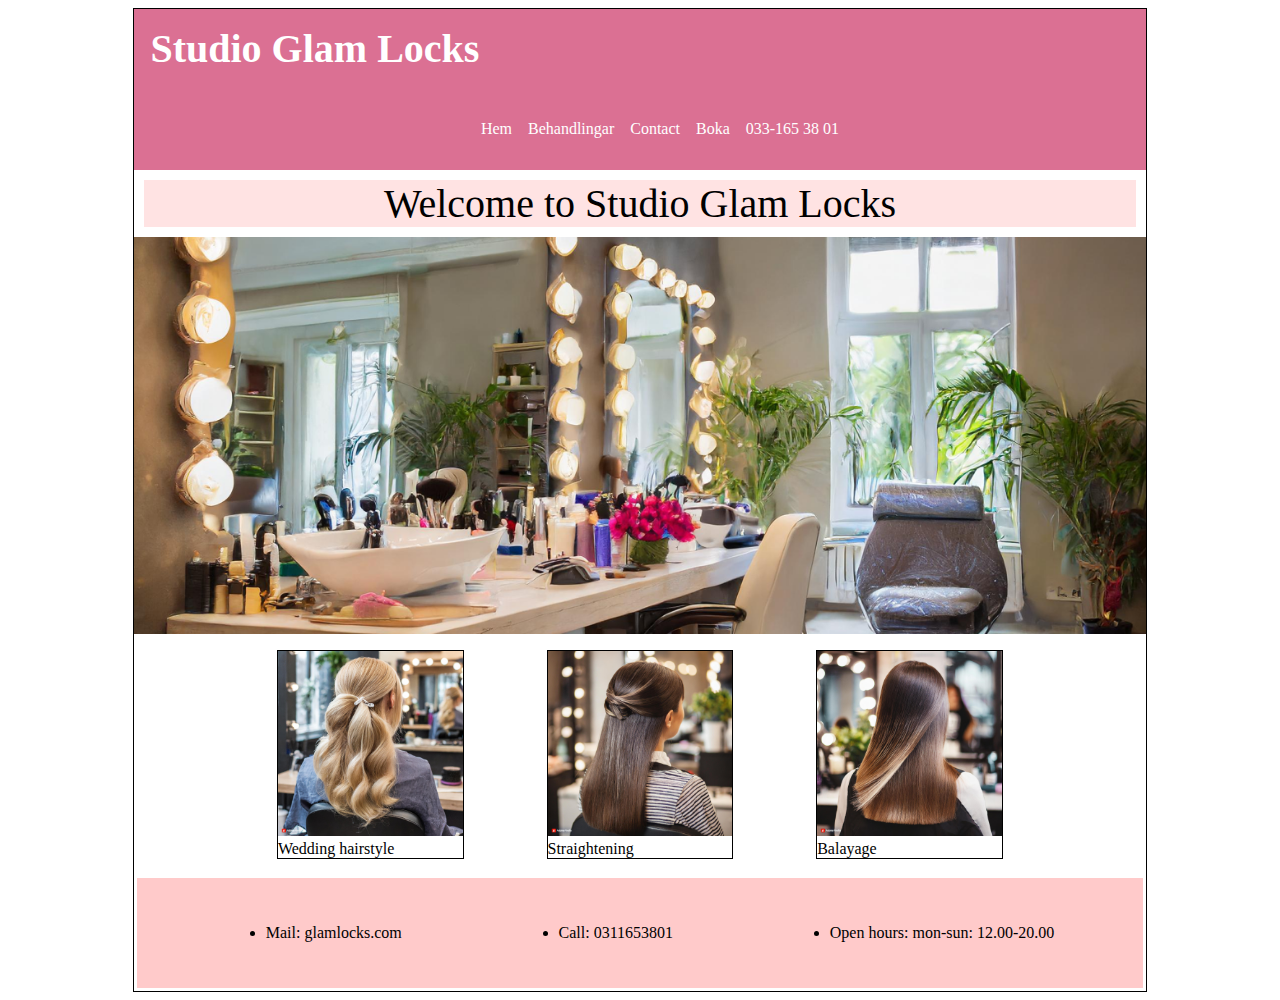
<file: index.html>
<!DOCTYPE html>
<html lang="en">
<head>
    <meta charset="UTF-8">
    <meta name="viewport" content="width=device-width, initial-scale=1.0">
    <title>Document</title>
    <link rel="stylesheet" href="css/style.css">
</head>
<body>
    <div id="wrapper">
        <header><h3>Studio Glam Locks</h3>
            <div id="hamburger">
                <div id="line1"></div>
                <div id="line2"></div>
                <div id="line3"></div>
            </div>
            <nav>
                <ul>
                    <li><a href="hem.html">Hem</a></li>
                    <li><a href="behandlingar.html">Behandlingar</a></li>
                    <li><a href="contact.html">Contact</a></li>
                    <li><a href="boka.html">Boka</a></li>
                    <li>033-165 38 01</li>
                </ul>
                
            </nav>
            

        </header>
        <img src="img/salon.png" alt="Visual studio code bild" id="blackout">
        <main>Welcome to Studio Glam Locks</main>
        


<section id="section1">
        
        <article id="article">
        <figure>
            <img src="img/blonde.jpg" alt="blonde">
            <figcaption> Wedding hairstyle</figcaption>
          </figure></article>

        <article id="article2">
            <figure>
        <img src="img/brown.jpg" alt="brown">
        <figcaption>Straightening</figcaption>         
        </figure></article>

    <article id="article3">
        <figure>
        <img src="img/highlights.jpg" alt="highlights"> 
        <figcaption>Balayage</figcaption>      
   </figure> </article>
</section>

<footer>
    <ul><li>Mail: glamlocks.com </li></ul>
    <ul><li>Call: 0311653801</li></ul>
    <ul><li>Open hours: mon-sun: 12.00-20.00</li></ul>
</footer> </div>
<script src="js/script.js"></script>
</body>
</html>
</file>
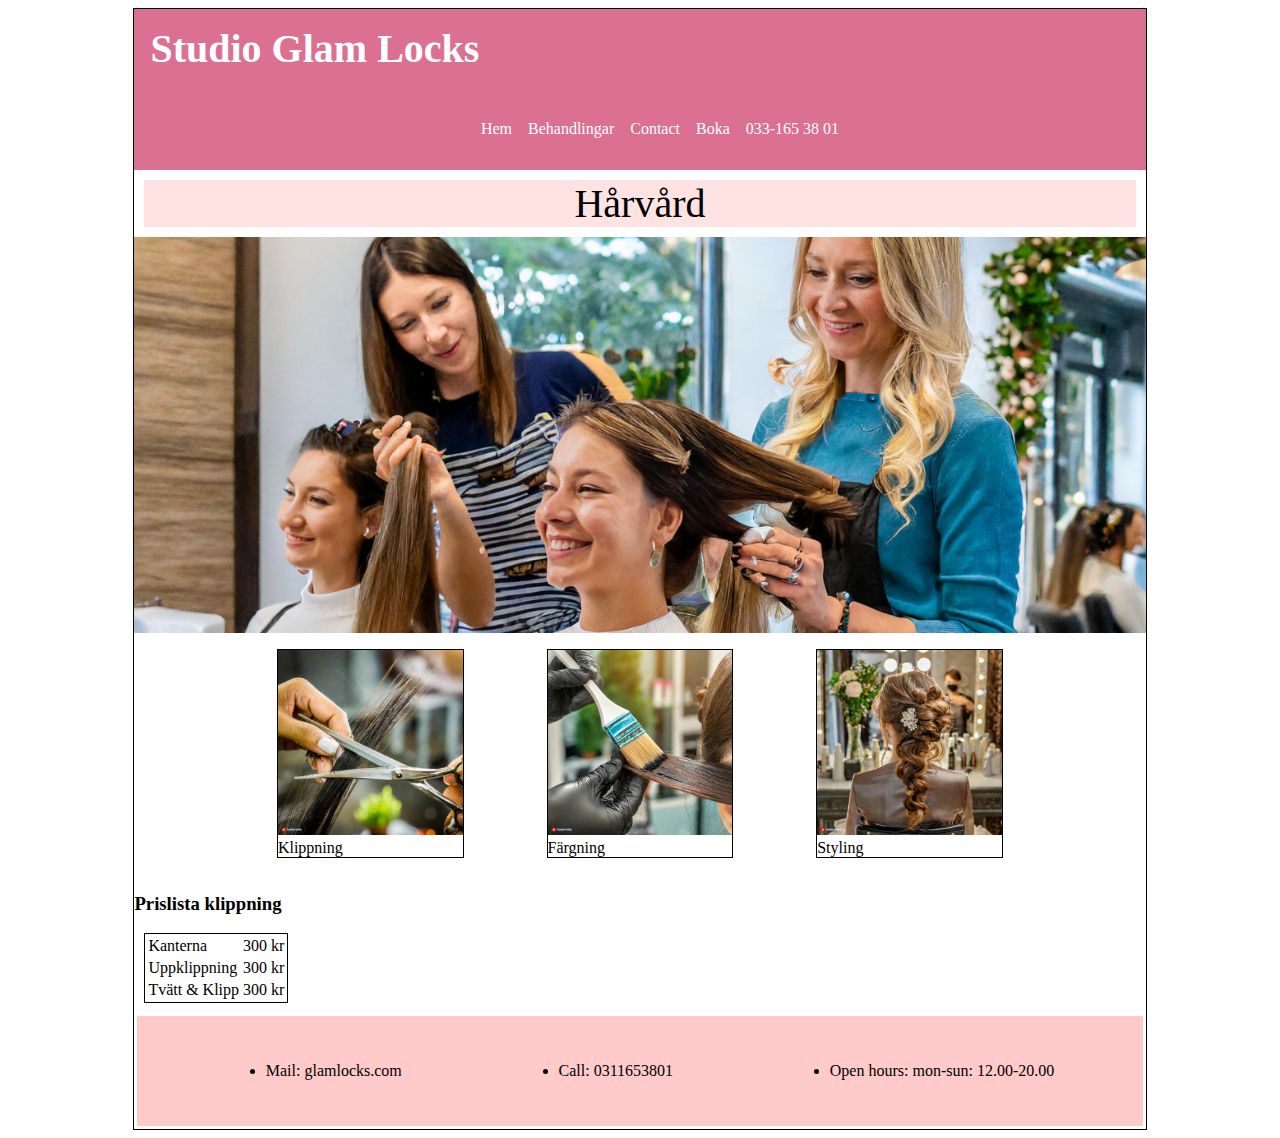
<file: behandlingar.html>
<!DOCTYPE html>
<html lang="en">
<head>
    <meta charset="UTF-8">
    <meta name="viewport" content="width=device-width, initial-scale=1.0">
    <title>Document</title>
    <link rel="stylesheet" href="css/style.css">

<body>
    <div id="wrapper">
        <header><h3>Studio Glam Locks</h3>
            <div id="hamburger">
                <div id="line1"></div>
                <div id="line2"></div>
                <div id="line3"></div>
            </div>
            <nav>
                <ul>
                    <li><a href="index.html">Hem</a></li>
                    <li><a href="behandlingar.html">Behandlingar</a></li>
                    <li><a href="contact.html">Contact</a></li>
                    <li><a href="boka.html">Boka</a></li>
                    <li>033-165 38 01</li>
                </ul>
                
            </nav>
            

        </header>
        <img src="img/hairdone.png" alt="Visual studio code bild" id="blackout">
        <main>Hårvård</main>
        
    
<script src="js/script.js"></script>

<section id="section1">
        
        <article id="article">
        <figure>
            <img src="img/scissors.jpg" alt="scissors">
            <figcaption>Klippning</figcaption>
          </figure></article>

       
        <article id="article2">
            <figure>
            <img src="img/dying.jpg" alt="dying">
        <figcaption> Färgning</figcaption> 
    </figure></article>

        <article id="article3">
            <figure>
            <img src="img/hairstyle.jpg" alt="hairstyle">
            <figcaption>Styling</figcaption>  
            </figure></article> 

</section>
<div id="table">
    <h3>Prislista klippning</h3>
<table>
    <tr><td>Kanterna</td><td>300 kr</td></tr>
    <tr><td>Uppklippning</td><td>300 kr</td></tr>
    <tr><td>Tvätt & Klipp</td><td>300 kr</td></tr>
</table>
</div>



<footer>
    <ul><li>Mail: glamlocks.com </li></ul>
    <ul><li>Call: 0311653801</li></ul>
    <ul><li>Open hours: mon-sun: 12.00-20.00</li></ul>
</footer></div>
</body>
</html>
</file>
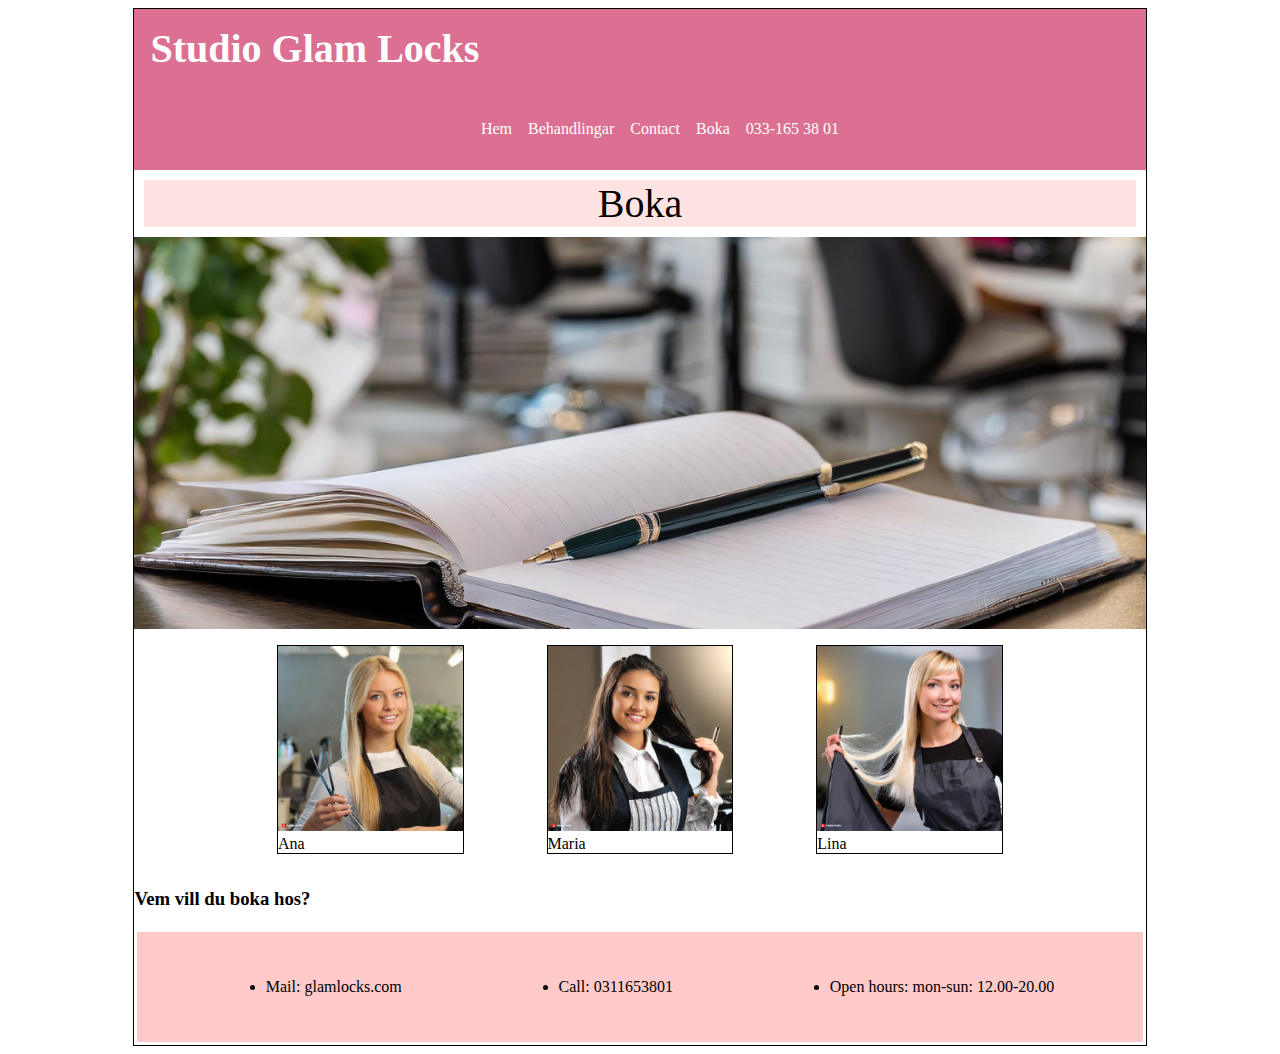
<file: boka.html>
<!DOCTYPE html>
<html lang="en">
<head>
    <meta charset="UTF-8">
    <meta name="viewport" content="width=device-width, initial-scale=1.0">
    <title>Document</title>
    <link rel="stylesheet" href="css/style.css">

    <body>
        <div id="wrapper">
            <header><h3>Studio Glam Locks</h3>
                <div id="hamburger">
                    <div id="line1"></div>
                    <div id="line2"></div>
                    <div id="line3"></div>
                </div>
                <nav>
                    <ul>
                        <li><a href="index.html">Hem</a></li>
                        <li><a href="behandlingar.html">Behandlingar</a></li>
                        <li><a href="contact.html">Contact</a></li>
                        <li><a href="boka.html">Boka</a></li>
                        <li>033-165 38 01</li>
                    </ul>
                    
                </nav>
               
    
            </header>
            <img src="img/boka.png" alt="Visual studio code bild" id="blackout">
            <main>Boka</main>
            
        
    <script src="js/script.js"></script>

    <h3>Vem vill du boka hos?</h3>

    <section id="section1">
            
        <article id="article">
        <figure>
            <img src="img/blondegirl.jpg" alt="blondegirl">
            <figcaption>Ana</figcaption>
          </figure></article>

        <article id="article2">
            <figure>
            <img src="img/brunettegirl.jpg" alt="brunette">   
        <figcaption> Maria</figcaption> 
    </figure></article>

        <article id="article3">
            <figure>
            <img src="img/hairstylist.jpg" alt="hairstylist">       
        <figcaption>Lina</figcaption>      
   </figure> </article>

</section>


<footer>
    <ul><li>Mail: glamlocks.com </li></ul>
    <ul><li>Call: 0311653801</li></ul>
    <ul><li>Open hours: mon-sun: 12.00-20.00</li></ul>
</footer></div>
</body>
</html>
</file>
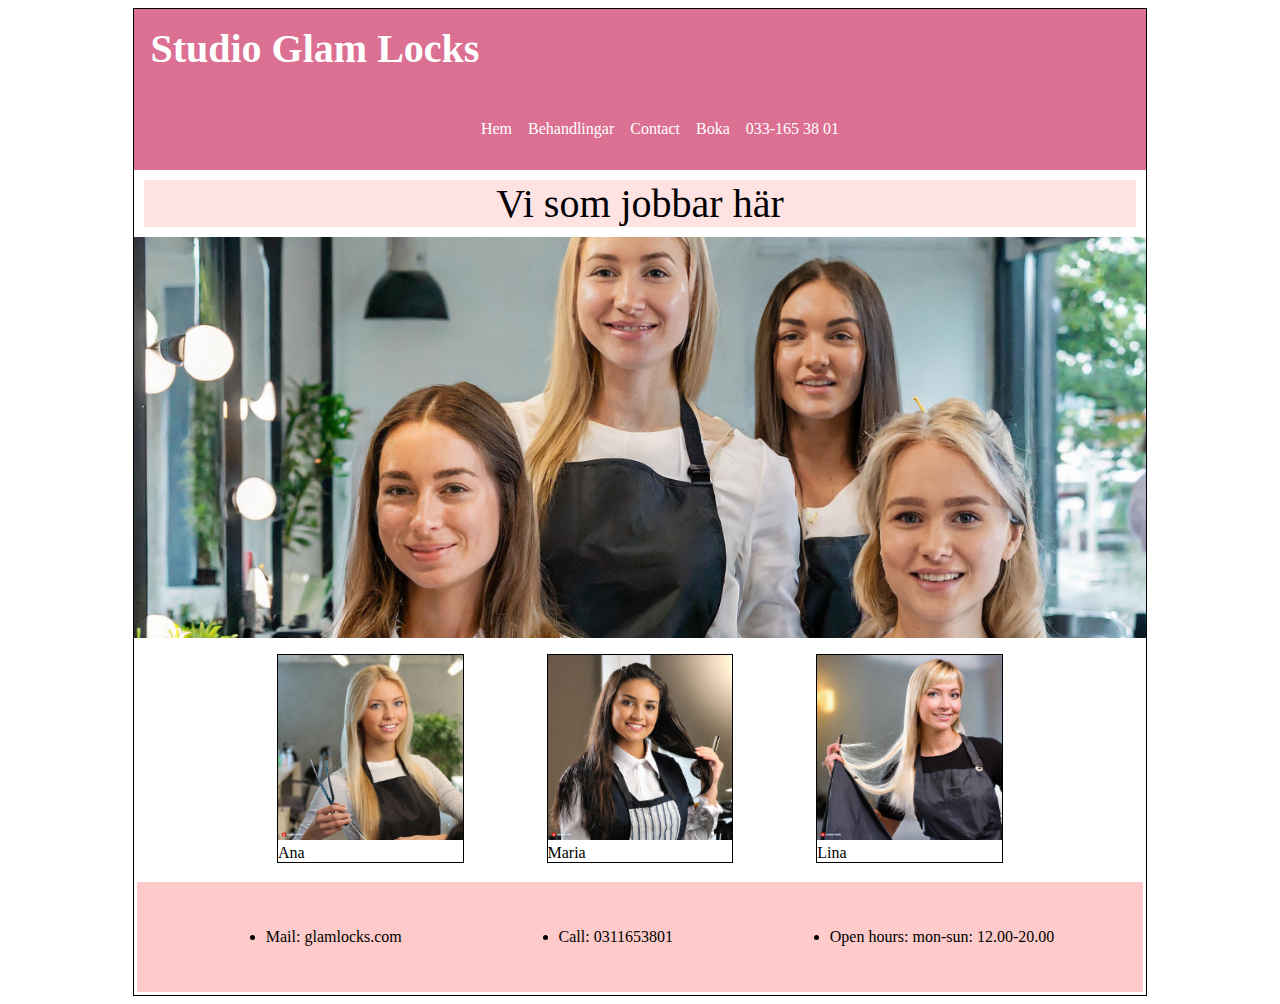
<file: contact.html>
<!DOCTYPE html>
<html lang="en">
<head>
    <meta charset="UTF-8">
    <meta name="viewport" content="width=device-width, initial-scale=1.0">
    <title>contact</title>
    <link rel="stylesheet" href="css/style.css">

    <body>
        <div id="wrapper">
            <header><h3>Studio Glam Locks</h3>
                <div id="hamburger">
                    <div id="line1"></div>
                    <div id="line2"></div>
                    <div id="line3"></div>
                </div>
                <nav>
                    <ul>
                        <li><a href="index.html">Hem</a></li>
                        <li><a href="behandlingar.html">Behandlingar</a></li>
                        <li><a href="contact.html">Contact</a></li>
                        <li><a href="boka.html">Boka</a></li>
                        <li>033-165 38 01</li>
                    </ul>
                    
                </nav>
                
            </header>
            <img src="img/hairstylists2 (1).png" alt="Visual studio code bild" id="blackout">
            <main>Vi som jobbar här</main>
            
        
    <script src="js/script.js"></script>
    
    <section id="section1">
            
            <article id="article">
            <figure>
                <img src="img/blondegirl.jpg" alt="blondegirl">
                <figcaption>Ana</figcaption>
              </figure> </article>

            <article id="article2">
                <figure>
                <img src="img/brunettegirl.jpg" alt="brunette">
            <figcaption> Maria</figcaption> 
        </figure></article>

            <article id="article3">
                <figure>
                <img src="img/hairstylist.jpg" alt="hairstylist">
            <figcaption>Lina</figcaption>      
       </figure> </article>
    
    </section>
    
    
    <footer>
    <ul><li>Mail: glamlocks.com </li></ul>
    <ul><li>Call: 0311653801</li></ul>
    <ul><li>Open hours: mon-sun: 12.00-20.00</li></ul>
    </footer></div>
    </body>
    </html>
</file>
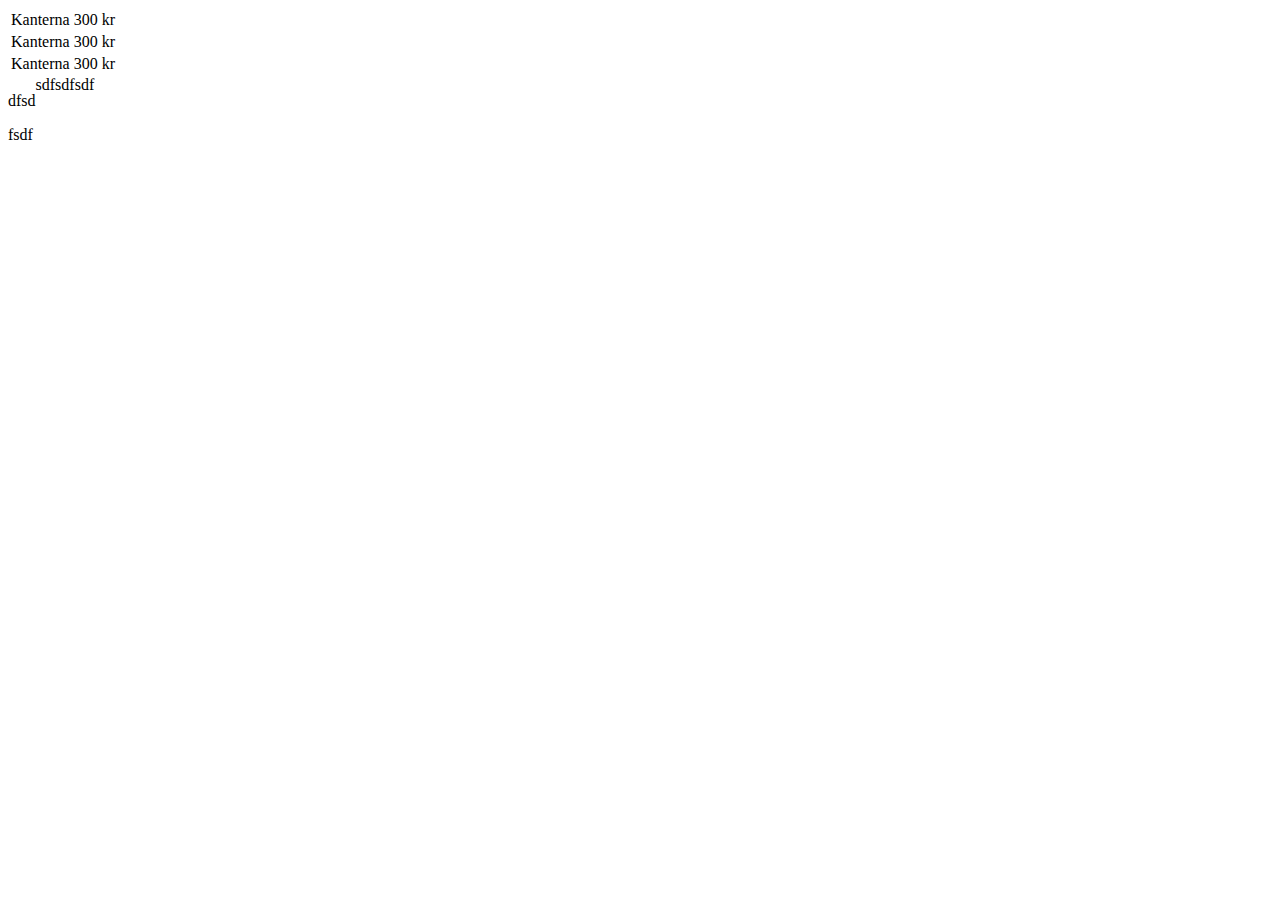
<file: exempel.html>
<!DOCTYPE html>
<html lang="en">
<head>
    <meta charset="UTF-8">
    <meta name="viewport" content="width=, initial-scale=1.0">
    <title>Document</title>
</head>
<body>
    

    <table>
        <tr><td>Kanterna</td><td>300 kr</td></tr>
        <tr><td>Kanterna</td><td>300 kr</td></tr>
        <tr><td>Kanterna</td><td>300 kr</td></tr>
    </table>

    <div style="display: flex;">
<article><p>dfsd</p><p>fsdf</p></article>
<article>sdfsdfsdf</article>
    </div>
</body>
</html>
</file>
<file: css/style.css>
#wrapper {
    border:1px solid black;
    width: 80%;
    margin:auto;
    
    display: grid;
    grid-template-areas: 'hd'
    'main'
    'img'
    'sc'
    'tb'
    'ft';
}

header {
    grid-area: hd;
    background-color: palevioletred;
    width: 100%;
}

header h3 {
    text-align: start;
    margin: 1rem;
    color: white;
    font-size: 40px; 
}

nav {
    display: flex;
    justify-content: center;
    
}

img {
   
    width: 100%;
    height: 100%;
    object-fit: cover;
}

#blackout {
    grid-area: img;
    width: 100%;
    height: 100%;
    object-fit: cover;
}

nav ul {
    display: flex;
}

nav ul li {
    list-style: none;
    margin: 1rem 0.5rem 1rem 0.5rem;
    color: #ffffff;
}

nav ul li a {
    color: white;
    text-decoration: none;
}

nav ul li:hover {
    background-color: rgb(158, 53, 70);
}

main {
    grid-area: main;
    background-color:rgb(255, 227, 227);
    text-align: center;
    font-size: 40px;
    margin: 10px;
    position: relative;

}

#section1 {
    grid-area: sc;
    display: flex;
    align-items: center;
    flex-direction: row;
    justify-content:space-around; 
    width: 80%;
    margin:auto;
    
}

#section1 article {
    width: 33%;
}

#section1 article figure {
    box-sizing: border-box;
    border: solid 1px black; 
    
    
}

#section1 article figure:hover {
width: 250px;
transition: 0.5s;
}



figure:hover figcaption{
   font-size: 20px;
   transition: 0.5s;

}

figure:hover img {
    /* width: auto; */
    transition: 0.5s;
}

table {
    grid-area: tb;
    border: 1px solid black;
    margin: 10px;
    background-color: white;
}

footer {
    grid-area: ft;
    background-color: rgb(255, 202, 202);
    display: flex;
    flex-direction: row;
    justify-content: space-around;
    padding: 30px;
    margin: 3px;
  
}

@media screen and (max-width:600px) {
    body {
        background-color: rgb(255, 255, 255);
    }

    header {
        position: relative;

    }

    header h3 {
        font-size: 20px;
    }

    #hamburger {
        height: 1.5rem;
        width: 2.2rem;
        position: absolute;
        top: 0.7rem;
        right: 0.7rem;

    }

    #hamburger div {
        border: 1px solid #000;
        margin: 0.3rem;

    }

    #hamburger #line1 {
        border-color: rgb(255, 144, 162);
    }

    #hamburger #line2 {
        border-color: rgb(255, 169, 183);
    }

    #hamburger #line3 {
        border-color: rgb(255, 204, 213);
    }

    nav {
        justify-content: center;
        max-height: 0;
        overflow: hidden;
    }

    nav.active {
        max-height: 1000px;
        transition: max-height 1s;
    }

    nav ul {
        display: block;
        padding: 0;
    }
    
    nav ul li {
        text-align: center;
    }

    nav ul li:hover {
        background-color: rgb(158, 53, 70);
    }

    #section1 article figure:hover {
        width: 80px;
        transition: 0.5s;
        }

        main {
            
            font-size: 30px;
        
        
        }
}
</file>
